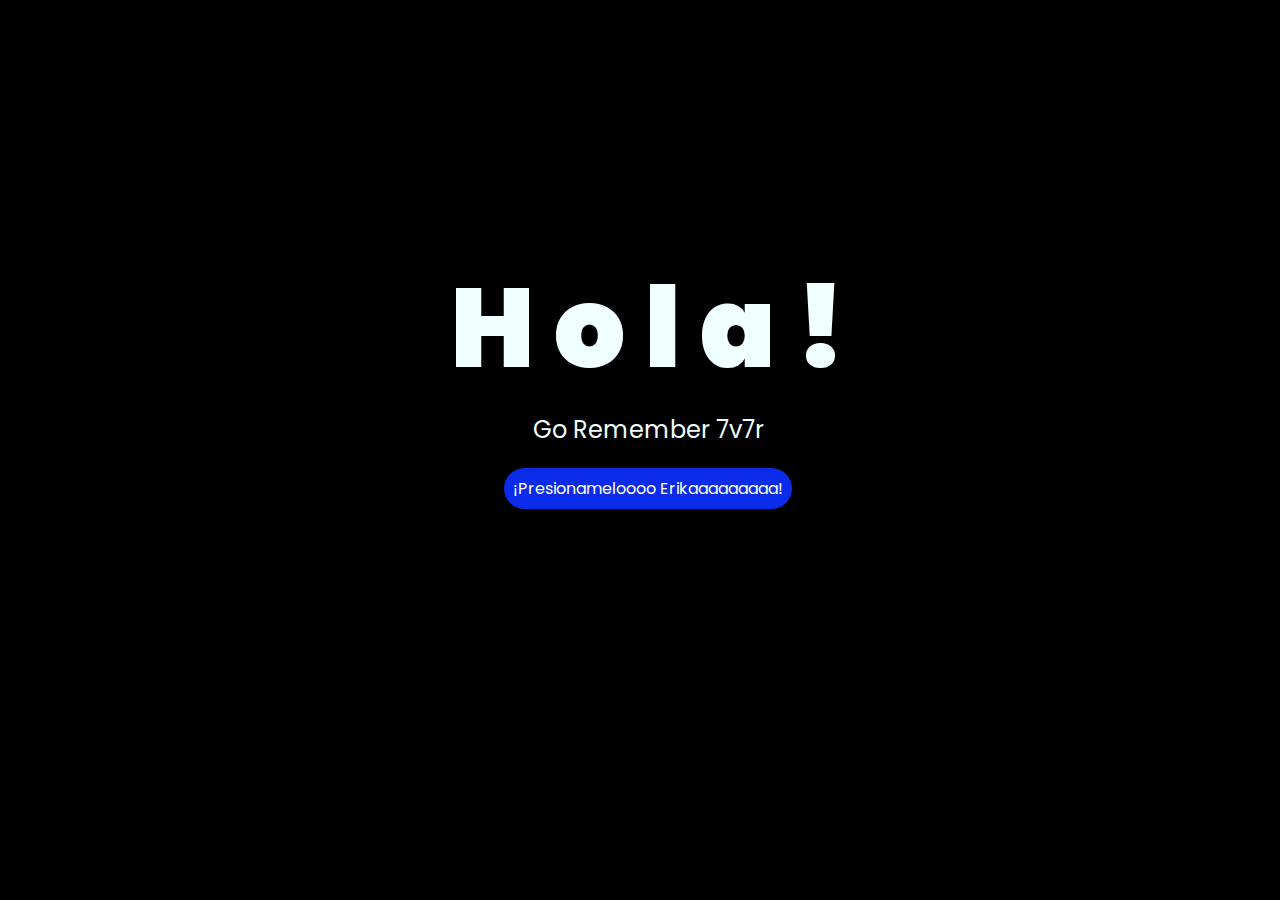
<file: index.html>
<!DOCTYPE html>
<html lang="es">
<head>
    <meta charset="UTF-8">
    <meta http-equiv="X-UA-Compatible" content="IE=edge">
    <meta name="viewport" content="width=device-width, initial-scale=1.0">
    <link rel="stylesheet" href="css/style.css">
    <link rel="icon" href="img/flowers.png" type="image/x-icon">
    <title>Flores para ti Erika</title>
</head>

<body>
    <div class="greetings">
        <span>H</span>
        <span>o</span>
        <span>l</span>
        <span>a</span>
        <span>!</span>
    </div>
    <div class="description">
        <span>Go Remember 7v7r</span> 
    </div>
    <div class="button">
        <button class="botones">
            <a href="Flores.html" style="color: #fff;">¡Presionameloooo Erikaaaaaaaaa!</a>
        </button>
        
    </div>
</body>
</html>
</file>
<file: css/style.css>
@import url('https://fonts.googleapis.com/css2?family=Poppins:ital,wght@0,500;1,900&display=swap');
* {
    font-family: 'Poppins', cursive;
}

body {
    color: azure;
    width: 100%;
    height: 82vh;
    display: flex;
    flex-direction: column;
    align-items: center;
    justify-content: center;
    background-color: black;
}

.botones {
    padding: 9px;
    border-radius: 80px;
    background-color: transparent;
    border: none;
}

.botones a {
    background-color: #0a2be9;
    padding: 9px;
    border-radius: 80px;
    -webkit-border-radius: 80px;
    -moz-border-radius: 80px;
    -ms-border-radius: 80px;
    -o-border-radius: 80px;
}

.botones a:focus {
    background-color: rgb(50, 194, 194);
}

.greetings {
    font-size: 7rem;
    font-weight: 900;
}

.greetings > span {
    animation: glow 2.5s ease-in-out infinite;
}

@keyframes glow {
    0%, 100% {
        color: #fff;
        text-shadow: 0 0 12px #39c6d6, 0 0 50px #39c6d6, 0 0 100px #39c6d6;
    }
    10%, 90% {
        color: #111;
        text-shadow: none;
    }
}

.greetings > span:nth-child(2) {
    animation-delay: .2s;
}

.greetings > span:nth-child(3) {
    animation-delay: .4s;
}

.greetings > span:nth-child(4) {
    animation-delay: .6s;
}

.greetings > span:nth-child(5) {
    animation-delay: .8s;
}

.greetings > span:nth-child(6) {
    animation-delay: 1s;
}

.description {
    font-size: 1.5rem;
    margin-bottom: 20px;
}

.button a {
    text-decoration: none;
    font-size: 1rem;
    color: #111;
}

/* Estilos para las letras de la canción */
#lyrics {
    opacity: 0;
    transition: opacity 0.2s ease-in-out, transform 0.2s ease-in-out; /* Transiciones fluidas */
    display: flex;
    flex-direction: column;
    align-items: center; /* Centra horizontalmente el contenido */
    font-size: 28px;
    font-family: 'Poppins', sans-serif;
    color: white;
    background: rgba(0, 0, 0, 0.6); /* Fondo semitransparente para contraste */
    padding: 15px 30px;
    border-radius: 12px;
    position: absolute;
    top: 50%;
    left: 50%;
    transform: translate(-50%, -50%);
    width: 80%;
    max-width: 600px;
    white-space: normal; /* Permite envoltura natural de texto */
    word-wrap: break-word; /* Rompe palabras largas si es necesario */
}

.line {
    text-align: center; /* Asegura que cada línea interna esté centrada */
    width: 100%; /* Ocupa todo el ancho del contenedor para centrado uniforme */
}

@media screen and (max-width: 574px) {
    .greetings {
        display: block;
        font-size: 4rem;
        font-weight: 800;
        text-align: center;
    }
    .description {
        font-size: 2rem;
    }
    .button a {
        font-size: 1rem;
    }
    #lyrics {
        font-size: 20px; /* Ajuste de tamaño para pantallas pequeñas */
        padding: 10px 20px;
        max-width: 90%; /* Más ancho en móviles para mejor legibilidad */
    }
}
</file>
